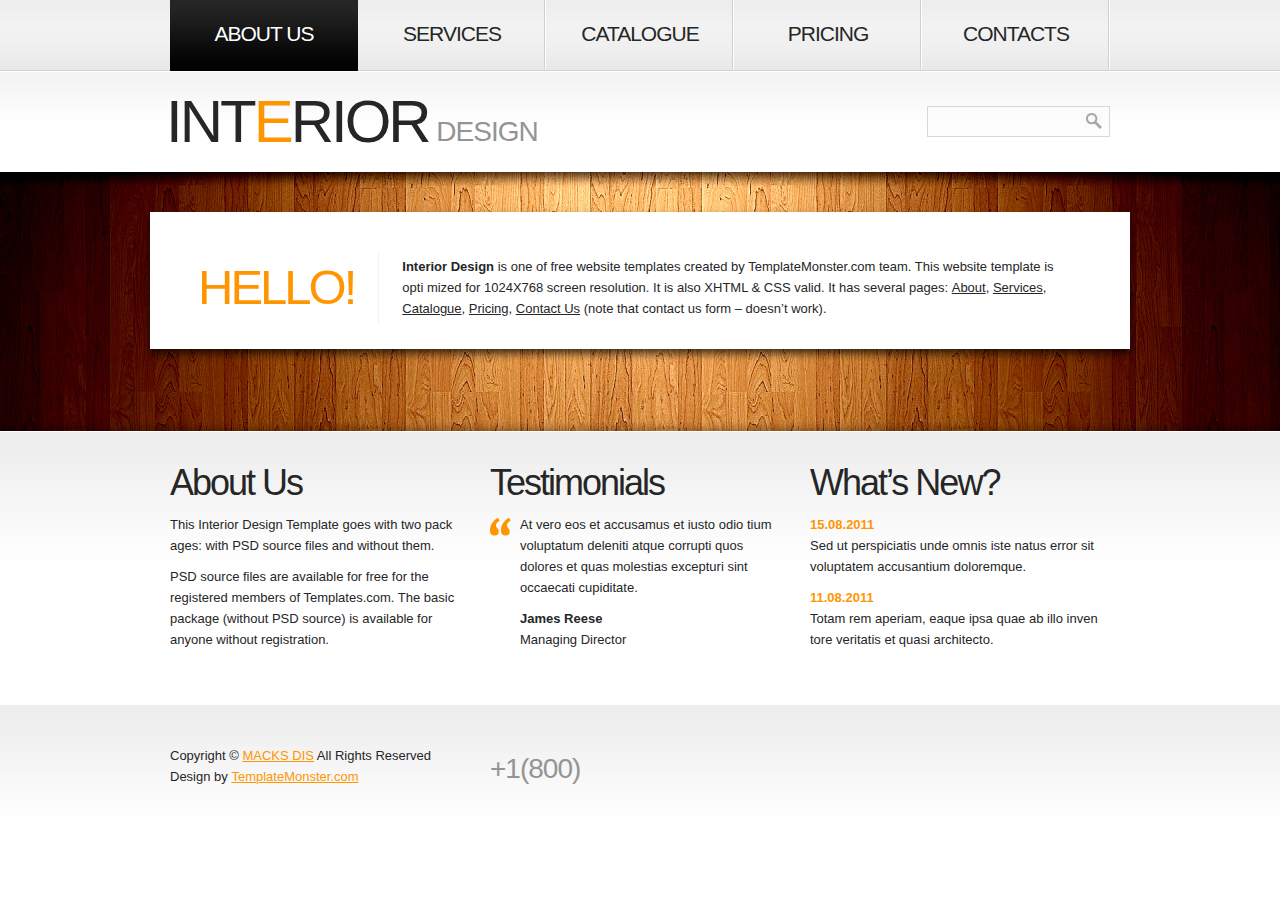
<file: WebApplication2/index.html>
<!DOCTYPE html>
<html lang="en">
<head>
<title>Interior Design</title>
<meta charset="utf-8">
<link rel="stylesheet" href="css/reset.css" type="text/css" media="screen">
<link rel="stylesheet" href="css/style.css" type="text/css" media="screen">
<link rel="stylesheet" href="css/grid.css" type="text/css" media="screen">
<script src="js/jquery-1.6.2.min.js"></script>
<script src="js/jquery.galleriffic.js"></script>
<script src="js/jquery.opacityrollover.js"></script>
<!--[if lt IE 9]>
<script src="js/html5.js"></script>
<link rel="stylesheet" href="css/ie.css" type="text/css" media="screen">
<![endif]-->
</head>
<body id="page1">
<!--==============================header=================================-->
<header>
  <div class="row-1">
    <div class="main">
      <div class="container_12">
        <div class="grid_12">
          <nav>
            <ul class="menu">
              <li><a class="active" href="index.html">About Us</a></li>
              <li><a href="services.html">Services</a></li>
              <li><a href="catalogue.html">Catalogue</a></li>
              <li><a href="pricing.html">Pricing</a></li>
              <li><a href="contacts.html">Contacts</a></li>
            </ul>
          </nav>
        </div>
      </div>
      <div class="clear"></div>
    </div>
  </div>
  <div class="row-2">
    <div class="main">
      <div class="container_12">
        <div class="grid_9">
          <h1> <a class="logo" href="index.html">Int<strong>e</strong>rior</a> <span>Design</span> </h1>
        </div>
        <div class="grid_3">
          <form id="search-form" action="#" method="post" enctype="multipart/form-data">
            <fieldset>
              <div class="search-field">
                <input name="search" type="text">
                <a class="search-button" href="#"><span>search</span></a> </div>
            </fieldset>
          </form>
        </div>
        <div class="clear"></div>
      </div>
    </div>
  </div>
</header>
<!-- content -->
<section id="content">
  <div class="bg-top">
    <div class="bg-top-2">
      <div class="bg">
        <div class="bg-top-shadow">
          <div class="main">
            <div class="gallery p3">
              <div class="wrapper indent-bot">
                <div id="gallery" class="content">
                  <div class="wrapper">
                    <div class="slideshow-container">
                      <div id="slideshow" class="slideshow"></div>
                    </div>
                  </div>
                </div>
                
              </div>
              <div class="inner">
                <div class="wrapper"> <span class="title img-indent3">HELLO!</span>
                  <div class="extra-wrap indent-top2"> <strong>Interior Design</strong> is one of free website templates created by TemplateMonster.com team. This website template is opti mized for 1024X768 screen resolution. It is also XHTML &amp; CSS valid. It has several pages: <a class="color-3" href="index.html">About</a>, <a class="color-3" href="services.html">Services</a>, <a class="color-3" href="catalogue.html">Catalogue</a>, <a class="color-3" href="pricing.html">Pricing</a>, <a class="color-3" href="contacts.html">Contact Us</a> (note that contact us form – doesn’t work). </div>
                </div>
              </div>
            </div>
            <div class="container_12">
              <div class="wrapper">
                    
              </div>
            </div>
          </div>
        </div>
      </div>
    </div>
  </div>
  <div class="bg-bot">
    <div class="main">
      <div class="container_12">
        <div class="wrapper">
          <article class="grid_4">
            <h3 class="prev-indent-bot">About Us</h3>
            <p class="prev-indent-bot">This Interior Design Template goes with two pack ages: with PSD source files and without them.</p>
            PSD source files are available for free for the registered members of Templates.com. The basic package (without PSD source) is available for anyone without registration. </article>
          <article class="grid_4">
            <h3 class="prev-indent-bot">Testimonials</h3>
            <div class="quote">
              <p class="prev-indent-bot">At vero eos et accusamus et iusto odio tium voluptatum deleniti atque corrupti quos<br>
                dolores et quas molestias excepturi sint occaecati cupiditate.</p>
              <h5>James Reese</h5>
              Managing Director </div>
          </article>
          <article class="grid_4">
            <h3 class="prev-indent-bot">What’s New?</h3>
            <time class="tdate-1" datetime="2011-08-15"><a class="link" href="#">15.08.2011</a></time>
            <p class="prev-indent-bot">Sed ut perspiciatis unde omnis iste natus error sit voluptatem accusantium doloremque.</p>
            <time class="tdate-1" datetime="2011-08-11"><a class="link" href="#">11.08.2011</a></time>
            Totam rem aperiam, eaque ipsa quae ab illo inven tore veritatis et quasi architecto. </article>
        </div>
      </div>
    </div>
  </div>
</section>
<!--==============================footer=================================-->
<footer>
  <div class="main">
    <div class="container_12">
      <div class="wrapper">
        <div class="grid_4">
          <div>Copyright &copy; <a href="#">MACKS DIS</a> All Rights Reserved</div>
          <div>Design by <a target="_blank" href="http://www.templatemonster.com/">TemplateMonster.com</a></div>
          <!-- {%FOOTER_LINK} -->
        </div>
        <div class="grid_4"> <span class="phone-numb"><span>+1(800)</span> </span> </div>
        <div class="grid_4">
     
        </div>
      </div>
    </div>
  </div>
</footer>
<script>
</script>
</body>
</html>
</file>
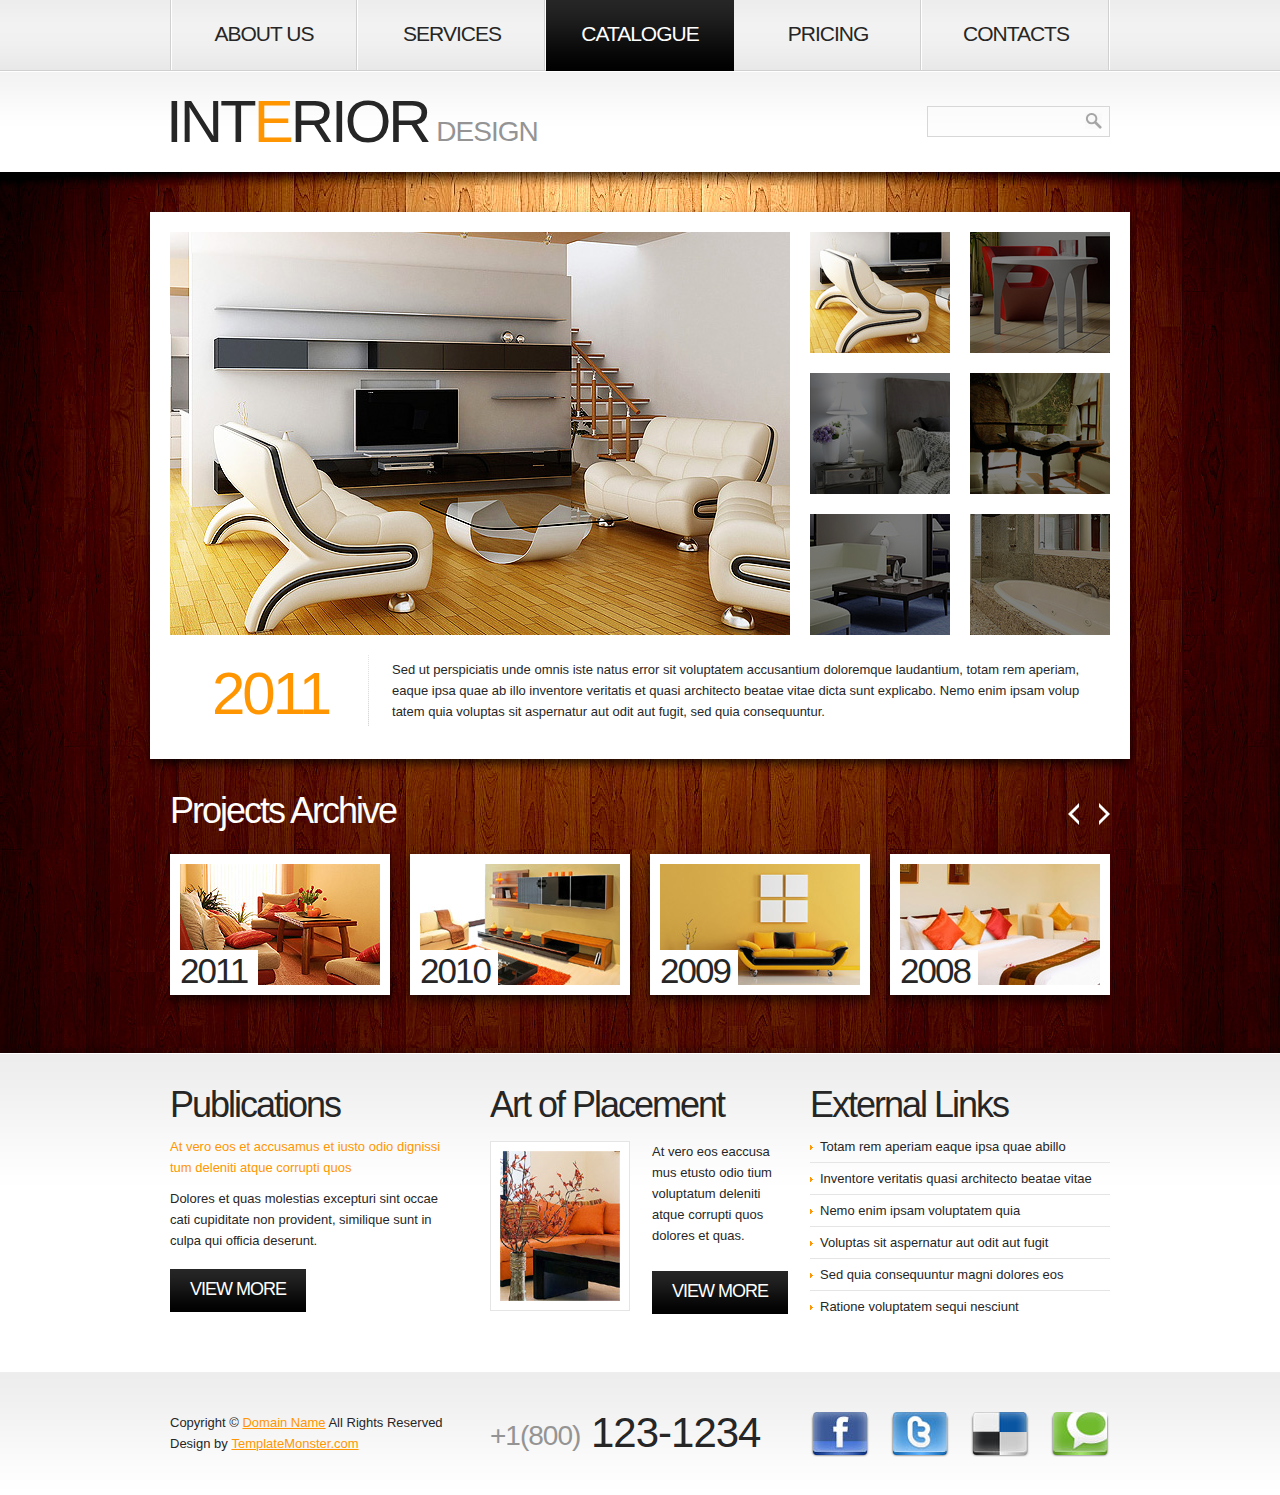
<file: WebApplication2/catalogue.html>
<!DOCTYPE html>
<html lang="en">
<head>
<title>Interior Design | Catalogue</title>
<meta charset="utf-8">
<link rel="stylesheet" href="css/reset.css" type="text/css" media="screen">
<link rel="stylesheet" href="css/style.css" type="text/css" media="screen">
<link rel="stylesheet" href="css/grid.css" type="text/css" media="screen">
<script src="js/jquery-1.6.2.min.js"></script>
<script src="js/jquery.easing.1.3.js"></script>
<script src="js/jcarousellite_1.0.1.js"></script>
<script src="js/jquery.galleriffic.js"></script>
<script src="js/jquery.opacityrollover.js"></script>
<script>
$(document).ready(function () {
    $(".jCarouselLite").jCarouselLite({
        btnNext: ".next",
        btnPrev: ".prev",
        speed: 400,
        vertical: false,
        circular: true,
        easing: 'easeOutQuart',
        visible: 4,
        start: 0,
        scroll: 1
    });
});
</script>
<!--[if lt IE 9]>
<script src="js/html5.js"></script>
<link rel="stylesheet" href="css/ie.css" type="text/css" media="screen">
<![endif]-->
</head>
<body id="page3">
<!--==============================header=================================-->
<header>
  <div class="row-1">
    <div class="main">
      <div class="container_12">
        <div class="grid_12">
          <nav>
            <ul class="menu">
              <li><a href="index.html">About Us</a></li>
              <li><a href="services.html">Services</a></li>
              <li><a class="active" href="catalogue.html">Catalogue</a></li>
              <li><a href="pricing.html">Pricing</a></li>
              <li><a href="contacts.html">Contacts</a></li>
            </ul>
          </nav>
        </div>
      </div>
      <div class="clear"></div>
    </div>
  </div>
  <div class="row-2">
    <div class="main">
      <div class="container_12">
        <div class="grid_9">
          <h1> <a class="logo" href="index.html">Int<strong>e</strong>rior</a> <span>Design</span> </h1>
        </div>
        <div class="grid_3">
          <form id="search-form" action="#" method="post" enctype="multipart/form-data">
            <fieldset>
              <div class="search-field">
                <input name="search" type="text">
                <a class="search-button" href="#"><span>search</span></a> </div>
            </fieldset>
          </form>
        </div>
        <div class="clear"></div>
      </div>
    </div>
  </div>
</header>
<!-- content -->
<section id="content">
  <div class="bg-top">
    <div class="bg-top-2">
      <div class="bg">
        <div class="bg-top-shadow">
          <div class="main">
            <div class="gallery p3">
              <div class="wrapper indent-bot">
                <div id="gallery" class="content">
                  <div class="wrapper">
                    <div class="slideshow-container">
                      <div id="slideshow" class="slideshow"></div>
                    </div>
                  </div>
                </div>
                <div id="thumbs" class="navigation">
                  <ul class="thumbs noscript">
                    <li> <a class="thumb" href="images/gallery-img1.jpg"> <img src="images/thumb-1.jpg" alt=""><span></span> </a> </li>
                    <li> <a class="thumb" href="images/gallery-img2.jpg"> <img src="images/thumb-2.jpg" alt=""> <span></span></a> </li>
                    <li> <a class="thumb" href="images/gallery-img3.jpg"> <img src="images/thumb-3.jpg" alt=""> <span></span></a> </li>
                    <li> <a class="thumb" href="images/gallery-img4.jpg"> <img src="images/thumb-4.jpg" alt=""> <span></span></a> </li>
                    <li> <a class="thumb" href="images/gallery-img5.jpg"> <img src="images/thumb-5.jpg" alt=""> <span></span></a> </li>
                    <li> <a class="thumb" href="images/gallery-img6.jpg"> <img src="images/thumb-6.jpg" alt=""> <span></span></a> </li>
                  </ul>
                </div>
              </div>
              <div class="inner-2">
                <div class="wrapper"> <span class="title t2 img-indent3">2011</span>
                  <div class="extra-wrap indent-top2"> Sed ut perspiciatis unde omnis iste natus error sit voluptatem accusantium doloremque laudantium, totam rem aperiam, eaque ipsa quae ab illo inventore veritatis et quasi architecto beatae vitae dicta sunt explicabo. Nemo enim ipsam volup tatem quia voluptas sit aspernatur aut odit aut fugit, sed quia consequuntur. </div>
                </div>
              </div>
            </div>
            <div class="carousel">
              <h3 class="color-1 p2">Projects Archive</h3>
              <a class="prev" href="#">Prev</a> <a class="next" href="#">Next</a>
              <div class="jCarouselLite">
                <ul id="carousel">
                  <li><a href="#"><img src="images/page3-img1.jpg" alt=""><span>2011</span></a></li>
                  <li><a href="#"><img src="images/page3-img2.jpg" alt=""><span>2010</span></a></li>
                  <li><a href="#"><img src="images/page3-img3.jpg" alt=""><span>2009</span></a></li>
                  <li><a href="#"><img src="images/page3-img4.jpg" alt=""><span>2008</span></a></li>
                </ul>
              </div>
            </div>
          </div>
        </div>
      </div>
    </div>
  </div>
  <div class="bg-bot">
    <div class="main">
      <div class="container_12">
        <div class="wrapper">
          <article class="grid_4">
            <div class="indent-right2">
              <h3 class="prev-indent-bot">Publications</h3>
              <p class="color-4 prev-indent-bot">At vero eos et accusamus et iusto odio dignissi tum deleniti atque corrupti quos</p>
              <p>Dolores et quas molestias excepturi sint occae cati cupiditate non provident, similique sunt in culpa qui officia deserunt.</p>
              <a class="button" href="#">View More</a> </div>
          </article>
          <article class="grid_4">
            <h3 class="p2">Art of Placement</h3>
            <div class="wrapper">
              <figure class="img-indent frame2"><img src="images/page3-img5.jpg" alt=""></figure>
              <div class="extra-wrap">
                <p class="img-indent-bot">At vero eos eaccusa mus etusto odio tium voluptatum deleniti atque corrupti quos dolores et quas.</p>
                <a class="button" href="#">View More</a> </div>
            </div>
          </article>
          <article class="grid_4">
            <h3 class="prev-indent-bot2">External Links</h3>
            <ul class="list-2">
              <li><a href="#">Totam rem aperiam eaque ipsa quae abillo</a></li>
              <li><a href="#">Inventore veritatis quasi architecto beatae vitae</a></li>
              <li><a href="#">Nemo enim ipsam voluptatem quia</a></li>
              <li><a href="#">Voluptas sit aspernatur aut odit aut fugit</a></li>
              <li><a href="#">Sed quia consequuntur magni dolores eos</a></li>
              <li class="last-item"><a href="#">Ratione voluptatem sequi nesciunt</a></li>
            </ul>
          </article>
        </div>
      </div>
    </div>
  </div>
</section>
<!--==============================footer=================================-->
<footer>
  <div class="main">
    <div class="container_12">
      <div class="wrapper">
        <div class="grid_4">
          <div>Copyright &copy; <a href="#">Domain Name</a> All Rights Reserved</div>
          <div>Design by <a target="_blank" href="http://www.templatemonster.com/">TemplateMonster.com</a></div>
          <!-- {%FOOTER_LINK} -->
        </div>
        <div class="grid_4"> <span class="phone-numb"><span>+1(800)</span> 123-1234</span> </div>
        <div class="grid_4">
          <ul class="list-services">
            <li><a href="#"></a></li>
            <li><a class="item-2" href="#"></a></li>
            <li><a class="item-3" href="#"></a></li>
            <li><a class="item-4" href="#"></a></li>
          </ul>
        </div>
      </div>
    </div>
  </div>
</footer>
<script>
$(window).load(function () {
    // We only want these styles applied when javascript is enabled
    $('div.navigation').css({
        'width': '320px',
        'float': 'right'
    });
    $('div.content').css('display', 'block');

    // Initially set opacity on thumbs and add
    // additional styling for hover effect on thumbs
    var onMouseOutOpacity = 0.5;
    $('#thumbs ul.thumbs li span').opacityrollover({
        mouseOutOpacity: onMouseOutOpacity,
        mouseOverOpacity: 0.0,
        fadeSpeed: 'fast',
        exemptionSelector: '.selected'
    });

    // Initialize Advanced Galleriffic Gallery
    var gallery = $('#thumbs').galleriffic({
        delay: 7000,
        numThumbs: 12,
        preloadAhead: 6,
        enableTopPager: false,
        enableBottomPager: false,
        imageContainerSel: '#slideshow',
        controlsContainerSel: '',
        captionContainerSel: '',
        loadingContainerSel: '',
        renderSSControls: true,
        renderNavControls: true,
        playLinkText: 'Play Slideshow',
        pauseLinkText: 'Pause Slideshow',
        prevLinkText: 'Prev',
        nextLinkText: 'Next',
        nextPageLinkText: 'Next',
        prevPageLinkText: 'Prev',
        enableHistory: true,
        autoStart: 7000,
        syncTransitions: true,
        defaultTransitionDuration: 900,
        onSlideChange: function (prevIndex, nextIndex) {
            // 'this' refers to the gallery, which is an extension of $('#thumbs')
            this.find('ul.thumbs li span').css({
                opacity: 0.5
            })
        },
        onPageTransitionOut: function (callback) {
            this.find('ul.thumbs li span').css({
                display: 'block'
            });
        },
        onPageTransitionIn: function () {
            this.find('ul.thumbs li span').css({
                display: 'none'
            });
        }
    });
});
</script>
</body>
</html>
</file>
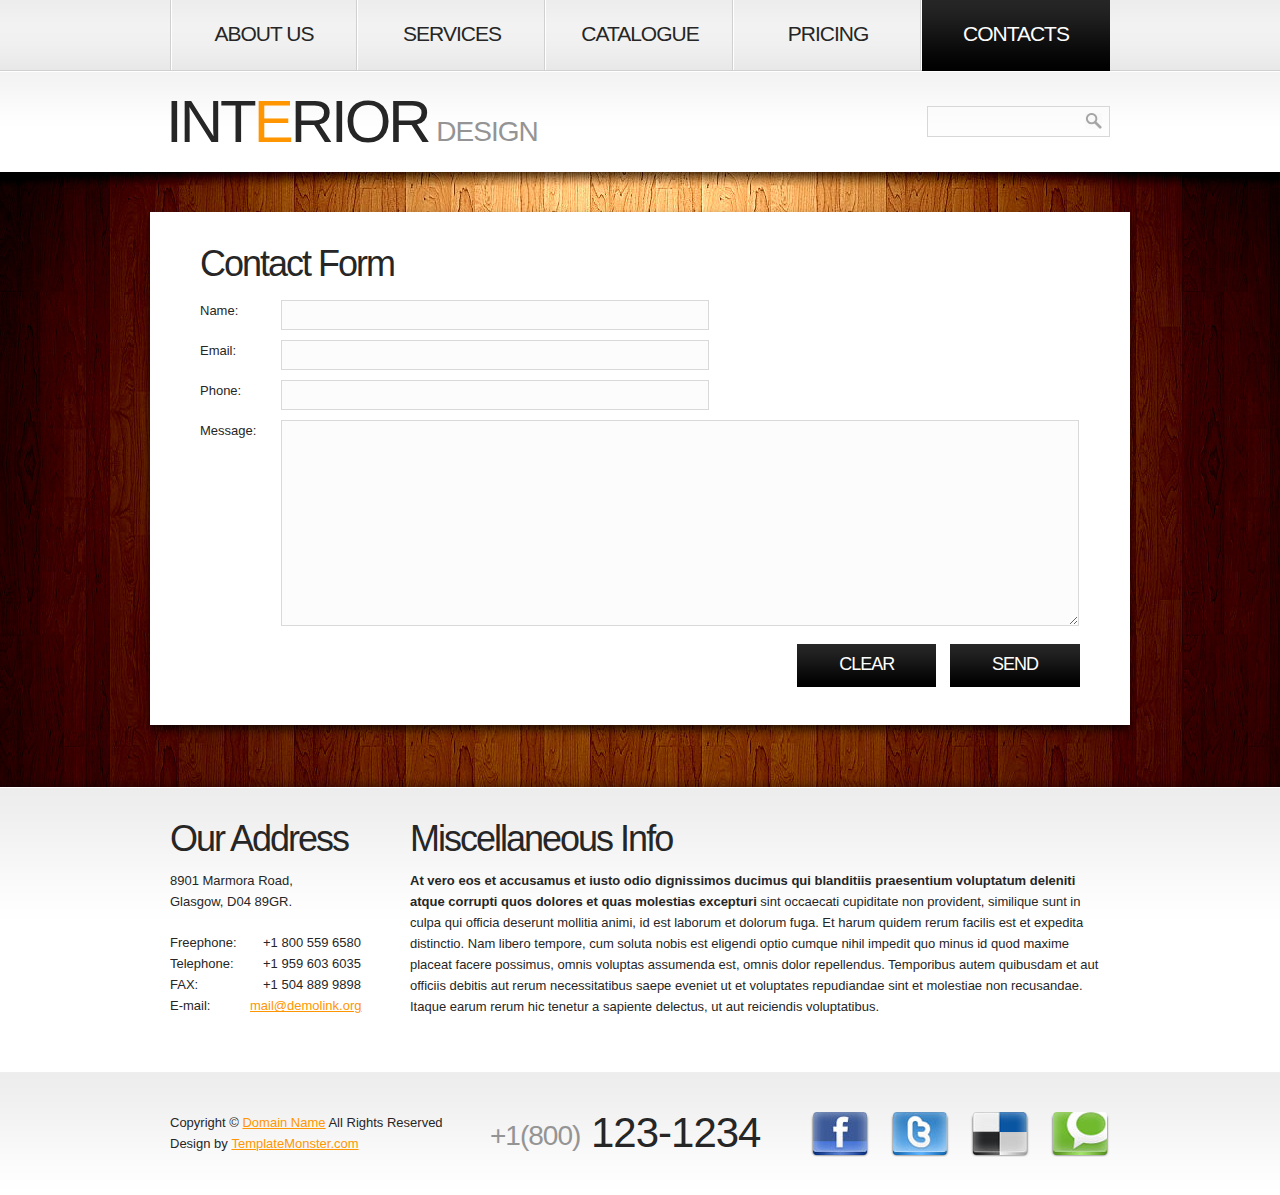
<file: WebApplication2/contacts.html>
<!DOCTYPE html>
<html lang="en">
<head>
<title>Interior Design | Contacts</title>
<meta charset="utf-8">
<link rel="stylesheet" href="css/reset.css" type="text/css" media="screen">
<link rel="stylesheet" href="css/style.css" type="text/css" media="screen">
<link rel="stylesheet" href="css/grid.css" type="text/css" media="screen">
<script src="js/jquery-1.6.2.min.js"></script>
<!--[if lt IE 9]>
<script src="js/html5.js"></script>
<link rel="stylesheet" href="css/ie.css" type="text/css" media="screen">
<![endif]-->
</head>
<body id="page5">
<!--==============================header=================================-->
<header>
  <div class="row-1">
    <div class="main">
      <div class="container_12">
        <div class="grid_12">
          <nav>
            <ul class="menu">
              <li><a href="index.html">About Us</a></li>
              <li><a href="services.html">Services</a></li>
              <li><a href="catalogue.html">Catalogue</a></li>
              <li><a href="pricing.html">Pricing</a></li>
              <li><a class="active" href="contacts.html">Contacts</a></li>
            </ul>
          </nav>
        </div>
      </div>
      <div class="clear"></div>
    </div>
  </div>
  <div class="row-2">
    <div class="main">
      <div class="container_12">
        <div class="grid_9">
          <h1> <a class="logo" href="index.html">Int<strong>e</strong>rior</a> <span>Design</span> </h1>
        </div>
        <div class="grid_3">
          <form id="search-form" action="#" method="post" enctype="multipart/form-data">
            <fieldset>
              <div class="search-field">
                <input name="search" type="text">
                <a class="search-button" href="#"><span>search</span></a> </div>
            </fieldset>
          </form>
        </div>
        <div class="clear"></div>
      </div>
    </div>
  </div>
</header>
<!-- content -->
<section id="content">
  <div class="bg-top">
    <div class="bg-top-2">
      <div class="bg">
        <div class="bg-top-shadow">
          <div class="main">
            <div class="box">
              <div class="padding">
                <div class="container_12">
                  <div class="wrapper">
                    <div class="grid_12">
                      <div class="indent-left">
                        <h3 class="p2">Contact Form</h3>
                        <form id="contact-form" action="#" method="post" enctype="multipart/form-data">
                          <fieldset>
                            <label><span class="text-form">Name:</span>
                              <input name="p1" type="text">
                            </label>
                            <label><span class="text-form">Email:</span>
                              <input name="p2" type="text">
                            </label>
                            <label><span class="text-form">Phone:</span>
                              <input name="p3" type="text">
                            </label>
                            <div class="wrapper">
                              <div class="text-form">Message:</div>
                              <textarea></textarea>
                            </div>
                            <div class="buttons"> <a class="button" href="#">Clear</a> <a class="button" href="#">Send</a> </div>
                          </fieldset>
                        </form>
                      </div>
                    </div>
                  </div>
                </div>
              </div>
            </div>
          </div>
        </div>
      </div>
    </div>
  </div>
  <div class="bg-bot">
    <div class="main">
      <div class="container_12">
        <div class="wrapper">
          <article class="grid_3">
            <h3 class="prev-indent-bot">Our Address</h3>
            <dl>
              <dt class="indent-bot">8901 Marmora Road,<br>
                Glasgow, D04 89GR.</dt>
              <dd><span>Freephone:</span> +1 800 559 6580</dd>
              <dd><span>Telephone:</span> +1 959 603 6035</dd>
              <dd><span>FAX:</span> +1 504 889 9898</dd>
              <dd><strong>E-mail:</strong> <a href="#">mail@demolink.org</a></dd>
            </dl>
          </article>
          <article class="grid_9">
            <h3 class="prev-indent-bot">Miscellaneous Info</h3>
            <strong>At vero eos et accusamus et iusto odio dignissimos ducimus qui blanditiis praesentium voluptatum deleniti atque corrupti quos dolores et quas molestias excepturi</strong> sint occaecati cupiditate non provident, similique sunt in culpa qui officia deserunt mollitia animi, id est laborum et dolorum fuga. Et harum quidem rerum facilis est et expedita distinctio. Nam libero tempore, cum soluta nobis est eligendi optio cumque nihil impedit quo minus id quod maxime placeat facere possimus, omnis voluptas assumenda est, omnis dolor repellendus. Temporibus autem quibusdam et aut officiis debitis aut rerum necessitatibus saepe eveniet ut et voluptates repudiandae sint et molestiae non recusandae. Itaque earum rerum hic tenetur a sapiente delectus, ut aut reiciendis voluptatibus. </article>
        </div>
      </div>
    </div>
  </div>
</section>
<!--==============================footer=================================-->
<footer>
  <div class="main">
    <div class="container_12">
      <div class="wrapper">
        <div class="grid_4">
          <div>Copyright &copy; <a href="#">Domain Name</a> All Rights Reserved</div>
          <div>Design by <a target="_blank" href="http://www.templatemonster.com/">TemplateMonster.com</a></div>
          <!-- {%FOOTER_LINK} -->
        </div>
        <div class="grid_4"> <span class="phone-numb"><span>+1(800)</span> 123-1234</span> </div>
        <div class="grid_4">
          <ul class="list-services">
            <li><a href="#"></a></li>
            <li><a class="item-2" href="#"></a></li>
            <li><a class="item-3" href="#"></a></li>
            <li><a class="item-4" href="#"></a></li>
          </ul>
        </div>
      </div>
    </div>
  </div>
</footer>
</body>
</html>
</file>
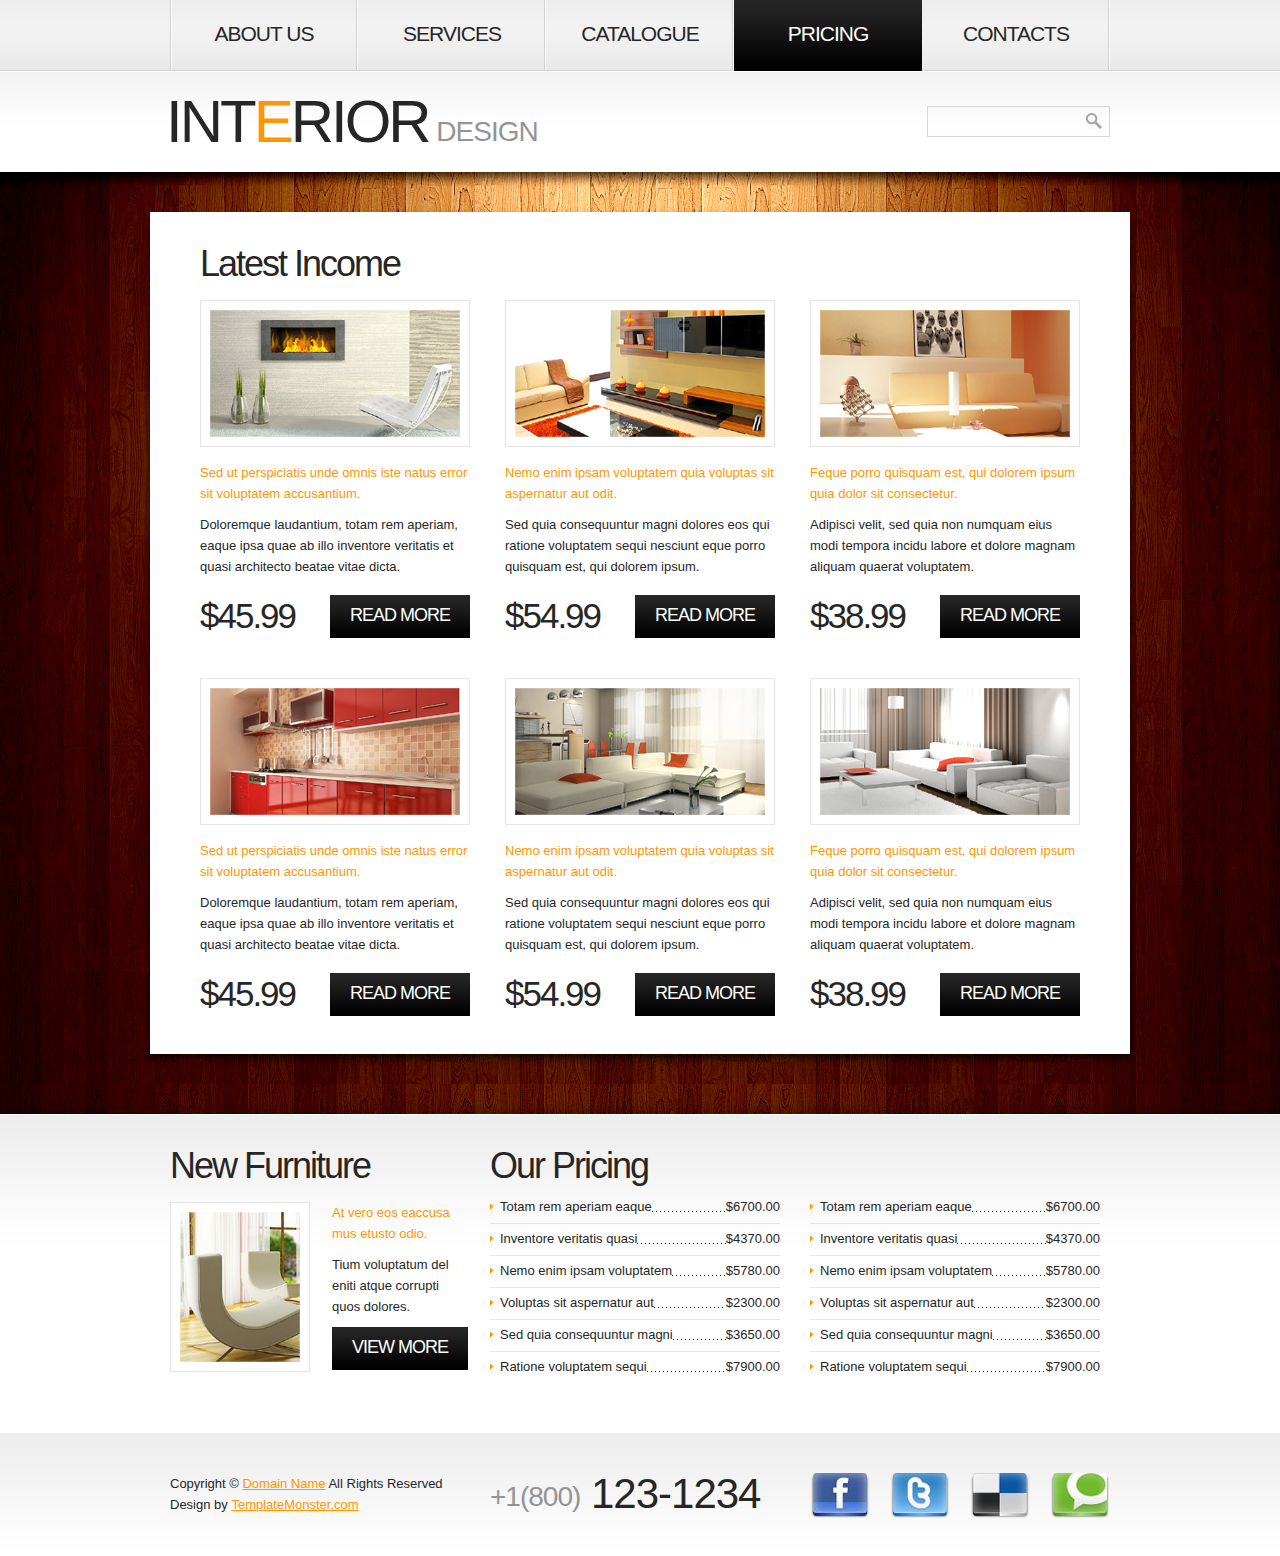
<file: WebApplication2/pricing.html>
<!DOCTYPE html>
<html lang="en">
<head>
<title>Interior Design | Pricing</title>
<meta charset="utf-8">
<link rel="stylesheet" href="css/reset.css" type="text/css" media="screen">
<link rel="stylesheet" href="css/style.css" type="text/css" media="screen">
<link rel="stylesheet" href="css/grid.css" type="text/css" media="screen">
<script src="js/jquery-1.6.2.min.js"></script>
<!--[if lt IE 9]>
<script src="js/html5.js"></script>
<link rel="stylesheet" href="css/ie.css" type="text/css" media="screen">
<![endif]-->
</head>
<body id="page4">
<!--==============================header=================================-->
<header>
  <div class="row-1">
    <div class="main">
      <div class="container_12">
        <div class="grid_12">
          <nav>
            <ul class="menu">
              <li><a href="index.html">About Us</a></li>
              <li><a href="services.html">Services</a></li>
              <li><a href="catalogue.html">Catalogue</a></li>
              <li><a class="active" href="pricing.html">Pricing</a></li>
              <li><a href="contacts.html">Contacts</a></li>
            </ul>
          </nav>
        </div>
      </div>
      <div class="clear"></div>
    </div>
  </div>
  <div class="row-2">
    <div class="main">
      <div class="container_12">
        <div class="grid_9">
          <h1> <a class="logo" href="index.html">Int<strong>e</strong>rior</a> <span>Design</span> </h1>
        </div>
        <div class="grid_3">
          <form id="search-form" action="#" method="post" enctype="multipart/form-data">
            <fieldset>
              <div class="search-field">
                <input name="search" type="text">
                <a class="search-button" href="#"><span>search</span></a> </div>
            </fieldset>
          </form>
        </div>
        <div class="clear"></div>
      </div>
    </div>
  </div>
</header>
<!-- content -->
<section id="content">
  <div class="bg-top">
    <div class="bg-top-2">
      <div class="bg">
        <div class="bg-top-shadow">
          <div class="main">
            <div class="box">
              <div class="padding">
                <div class="container_12">
                  <div class="wrapper">
                    <div class="grid_12">
                      <div class="indent-left p2">
                        <h3 class="p0">Latest Income</h3>
                      </div>
                      <div class="wrapper p4">
                        <article class="grid_4 alpha">
                          <div class="indent-left">
                            <figure class="frame2 p2"><img src="images/page4-img1.jpg" alt=""></figure>
                            <p class="color-4 prev-indent-bot">Sed ut perspiciatis unde omnis iste natus error sit voluptatem accusantium.</p>
                            <p>Doloremque laudantium, totam rem aperiam, eaque ipsa quae ab illo inventore veritatis et quasi architecto beatae vitae dicta.</p>
                            <div class="wrapper"> <span class="price fleft">$45.99</span> <a class="button fright" href="#">Read More</a> </div>
                          </div>
                        </article>
                        <article class="grid_4">
                          <div class="indent3">
                            <figure class="frame2 p2"><img src="images/page4-img2.jpg" alt=""></figure>
                            <p class="color-4 prev-indent-bot">Nemo enim ipsam voluptatem quia voluptas sit aspernatur aut odit.</p>
                            <p>Sed quia consequuntur magni dolores eos qui ratione voluptatem sequi nesciunt eque porro quisquam est, qui dolorem ipsum.</p>
                            <div class="wrapper"> <span class="price fleft">$54.99</span> <a class="button fright" href="#">Read More</a> </div>
                          </div>
                        </article>
                        <article class="grid_4 omega">
                          <div class="indent-right">
                            <figure class="frame2 p2"><img src="images/page4-img3.jpg" alt=""></figure>
                            <p class="color-4 prev-indent-bot">Feque porro quisquam est, qui dolorem ipsum quia dolor sit consectetur.</p>
                            <p>Adipisci velit, sed quia non numquam eius modi tempora incidu labore et dolore magnam aliquam quaerat voluptatem.</p>
                            <div class="wrapper"> <span class="price fleft">$38.99</span> <a class="button fright" href="#">Read More</a> </div>
                          </div>
                        </article>
                      </div>
                      <div class="wrapper">
                        <article class="grid_4 alpha">
                          <div class="indent-left">
                            <figure class="frame2 p2"><img src="images/page4-img4.jpg" alt=""></figure>
                            <p class="color-4 prev-indent-bot">Sed ut perspiciatis unde omnis iste natus error sit voluptatem accusantium.</p>
                            <p>Doloremque laudantium, totam rem aperiam, eaque ipsa quae ab illo inventore veritatis et quasi architecto beatae vitae dicta.</p>
                            <div class="wrapper"> <span class="price fleft">$45.99</span> <a class="button fright" href="#">Read More</a> </div>
                          </div>
                        </article>
                        <article class="grid_4">
                          <div class="indent3">
                            <figure class="frame2 p2"><img src="images/page4-img5.jpg" alt=""></figure>
                            <p class="color-4 prev-indent-bot">Nemo enim ipsam voluptatem quia voluptas sit aspernatur aut odit.</p>
                            <p>Sed quia consequuntur magni dolores eos qui ratione voluptatem sequi nesciunt eque porro quisquam est, qui dolorem ipsum.</p>
                            <div class="wrapper"> <span class="price fleft">$54.99</span> <a class="button fright" href="#">Read More</a> </div>
                          </div>
                        </article>
                        <article class="grid_4 omega">
                          <div class="indent-right">
                            <figure class="frame2 p2"><img src="images/page4-img6.jpg" alt=""></figure>
                            <p class="color-4 prev-indent-bot">Feque porro quisquam est, qui dolorem ipsum quia dolor sit consectetur.</p>
                            <p>Adipisci velit, sed quia non numquam eius modi tempora incidu labore et dolore magnam aliquam quaerat voluptatem.</p>
                            <div class="wrapper"> <span class="price fleft">$38.99</span> <a class="button fright" href="#">Read More</a> </div>
                          </div>
                        </article>
                      </div>
                    </div>
                  </div>
                </div>
              </div>
            </div>
          </div>
        </div>
      </div>
    </div>
  </div>
  <div class="bg-bot">
    <div class="main">
      <div class="container_12">
        <div class="wrapper">
          <article class="grid_4">
            <h3 class="p2">New Furniture</h3>
            <div class="wrapper">
              <figure class="img-indent frame2"><img src="images/page4-img7.jpg" alt=""></figure>
              <p class="prev-indent-bot color-4">At vero eos eaccusa mus etusto odio.</p>
              <p class="prev-indent-bot">Tium voluptatum del eniti atque corrupti quos dolores.</p>
              <a class="button" href="#">View More</a> </div>
          </article>
          <article class="grid_8">
            <h3 class="prev-indent-bot2">Our Pricing</h3>
            <div class="wrapper">
              <div class="grid_4 alpha">
                <div class="indent-right2">
                  <ul class="price-list">
                    <li><span>$6700.00</span><a href="#">Totam rem aperiam eaque</a><strong>&nbsp;</strong></li>
                    <li><span>$4370.00</span><a href="#">Inventore veritatis quasi</a><strong>&nbsp;</strong></li>
                    <li><span>$5780.00</span><a href="#">Nemo enim ipsam voluptatem</a><strong>&nbsp;</strong></li>
                    <li><span>$2300.00</span><a href="#">Voluptas sit aspernatur aut</a><strong>&nbsp;</strong></li>
                    <li><span>$3650.00</span><a href="#">Sed quia consequuntur magni</a><strong>&nbsp;</strong></li>
                    <li class="last"><span>$7900.00</span><a href="#">Ratione voluptatem sequi</a><strong>&nbsp;</strong></li>
                  </ul>
                </div>
              </div>
              <div class="grid_4 omega">
                <div class="indent-right2">
                  <ul class="price-list">
                    <li><span>$6700.00</span><a href="#">Totam rem aperiam eaque</a><strong>&nbsp;</strong></li>
                    <li><span>$4370.00</span><a href="#">Inventore veritatis quasi</a><strong>&nbsp;</strong></li>
                    <li><span>$5780.00</span><a href="#">Nemo enim ipsam voluptatem</a><strong>&nbsp;</strong></li>
                    <li><span>$2300.00</span><a href="#">Voluptas sit aspernatur aut</a><strong>&nbsp;</strong></li>
                    <li><span>$3650.00</span><a href="#">Sed quia consequuntur magni</a><strong>&nbsp;</strong></li>
                    <li class="last"><span>$7900.00</span><a href="#">Ratione voluptatem sequi</a><strong>&nbsp;</strong></li>
                  </ul>
                </div>
              </div>
            </div>
          </article>
        </div>
      </div>
    </div>
  </div>
</section>
<!--==============================footer=================================-->
<footer>
  <div class="main">
    <div class="container_12">
      <div class="wrapper">
        <div class="grid_4">
          <div>Copyright &copy; <a href="#">Domain Name</a> All Rights Reserved</div>
          <div>Design by <a target="_blank" href="http://www.templatemonster.com/">TemplateMonster.com</a></div>
          <!-- {%FOOTER_LINK} -->
        </div>
        <div class="grid_4"> <span class="phone-numb"><span>+1(800)</span> 123-1234</span> </div>
        <div class="grid_4">
          <ul class="list-services">
            <li><a href="#"></a></li>
            <li><a class="item-2" href="#"></a></li>
            <li><a class="item-3" href="#"></a></li>
            <li><a class="item-4" href="#"></a></li>
          </ul>
        </div>
      </div>
    </div>
  </div>
</footer>
</body>
</html>
</file>
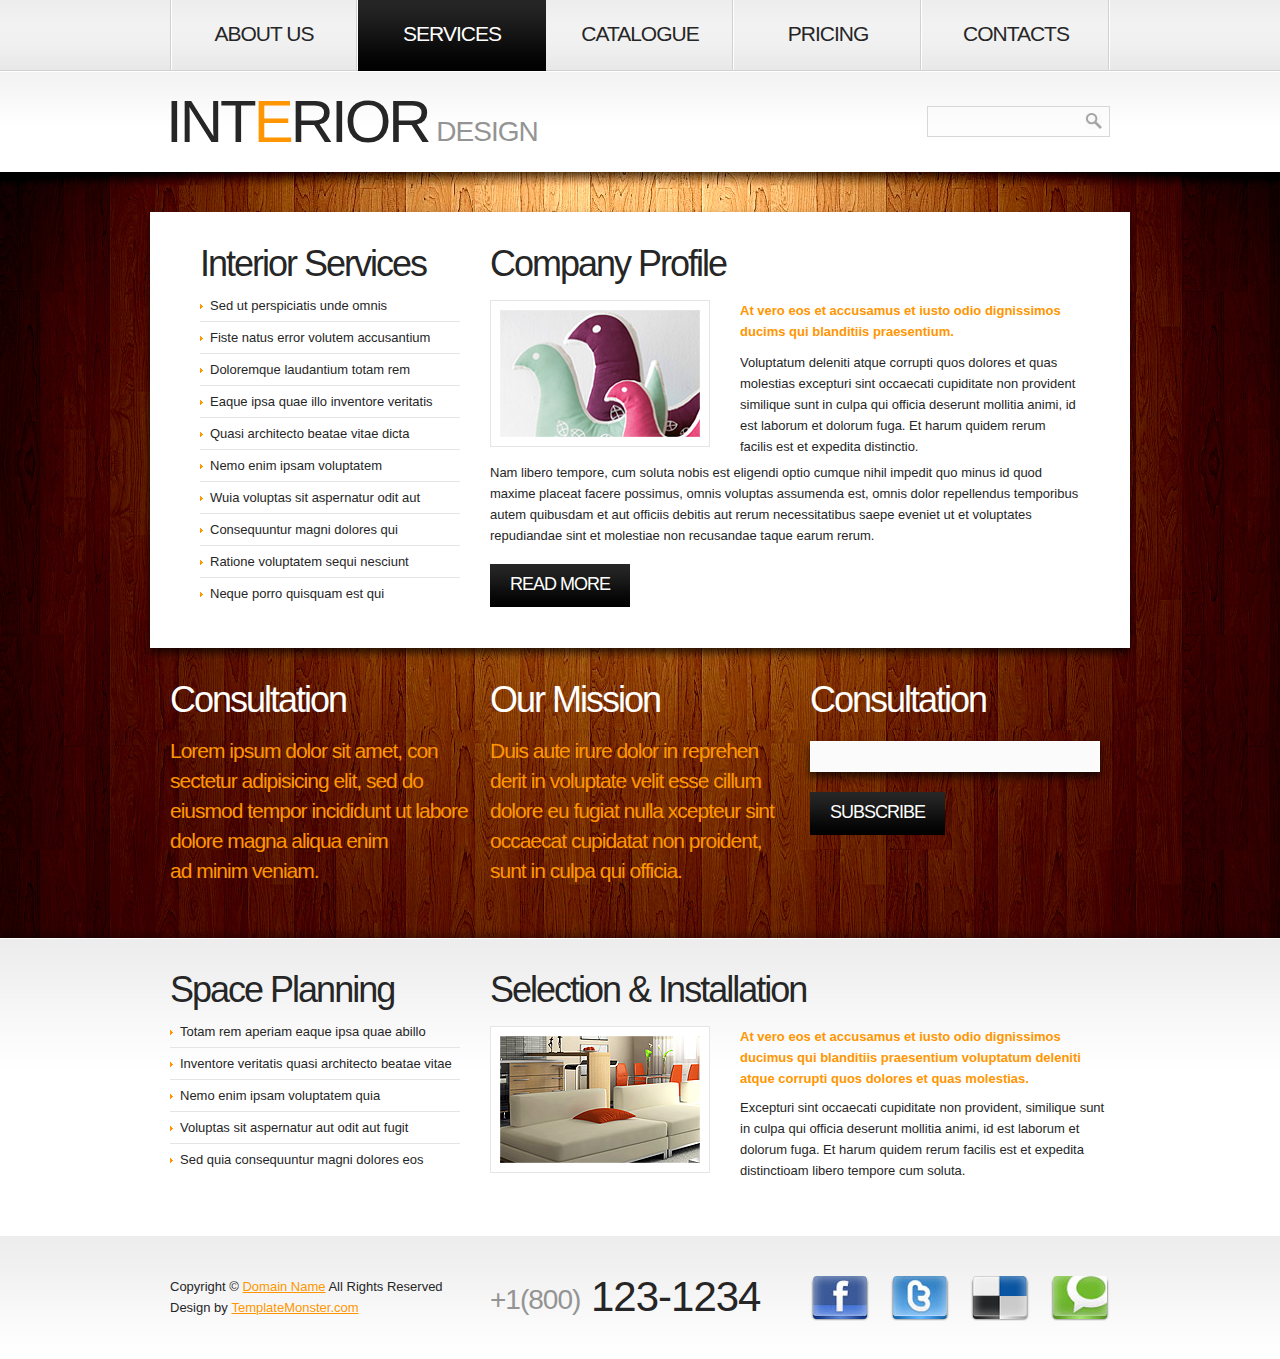
<file: WebApplication2/services.html>
<!DOCTYPE html>
<html lang="en">
<head>
<title>Interior Design | Services</title>
<meta charset="utf-8">
<link rel="stylesheet" href="css/reset.css" type="text/css" media="screen">
<link rel="stylesheet" href="css/style.css" type="text/css" media="screen">
<link rel="stylesheet" href="css/grid.css" type="text/css" media="screen">
<script src="js/jquery-1.6.2.min.js"></script>
<!--[if lt IE 9]>
<script src="js/html5.js"></script>
<link rel="stylesheet" href="css/ie.css" type="text/css" media="screen">
<![endif]-->
</head>
<body id="page2">
<!--==============================header=================================-->
<header>
  <div class="row-1">
    <div class="main">
      <div class="container_12">
        <div class="grid_12">
          <nav>
            <ul class="menu">
              <li><a href="index.html">About Us</a></li>
              <li><a class="active" href="services.html">Services</a></li>
              <li><a href="catalogue.html">Catalogue</a></li>
              <li><a href="pricing.html">Pricing</a></li>
              <li><a href="contacts.html">Contacts</a></li>
            </ul>
          </nav>
        </div>
      </div>
      <div class="clear"></div>
    </div>
  </div>
  <div class="row-2">
    <div class="main">
      <div class="container_12">
        <div class="grid_9">
          <h1> <a class="logo" href="index.html">Int<strong>e</strong>rior</a> <span>Design</span> </h1>
        </div>
        <div class="grid_3">
          <form id="search-form" action="#" method="post" enctype="multipart/form-data">
            <fieldset>
              <div class="search-field">
                <input name="search" type="text">
                <a class="search-button" href="#"><span>search</span></a> </div>
            </fieldset>
          </form>
        </div>
        <div class="clear"></div>
      </div>
    </div>
  </div>
</header>
<!-- content -->
<section id="content">
  <div class="bg-top">
    <div class="bg-top-2">
      <div class="bg">
        <div class="bg-top-shadow">
          <div class="main">
            <div class="box p3">
              <div class="padding">
                <div class="container_12">
                  <div class="wrapper">
                    <div class="grid_12">
                      <div class="wrapper">
                        <article class="grid_4 alpha">
                          <div class="indent">
                            <h3 class="prev-indent-bot2">Interior Services</h3>
                            <ul class="list-2">
                              <li><a href="#">Sed ut perspiciatis unde omnis </a></li>
                              <li><a href="#">Fiste natus error volutem accusantium</a></li>
                              <li><a href="#">Doloremque laudantium totam rem</a></li>
                              <li><a href="#">Eaque ipsa quae illo inventore veritatis</a></li>
                              <li><a href="#">Quasi architecto beatae vitae dicta</a></li>
                              <li><a href="#">Nemo enim ipsam voluptatem</a></li>
                              <li><a href="#">Wuia voluptas sit aspernatur odit aut</a></li>
                              <li><a href="#">Consequuntur magni dolores qui</a></li>
                              <li><a href="#">Ratione voluptatem sequi nesciunt</a></li>
                              <li class="last-item"><a href="#">Neque porro quisquam est qui</a></li>
                            </ul>
                          </div>
                        </article>
                        <article class="grid_8 omega">
                          <div class="indent-right">
                            <h3 class="p2">Company Profile</h3>
                            <div class="wrapper prev-indent-bot2">
                              <figure class="img-indent2 frame2"><img src="images/page2-img1.jpg" alt=""></figure>
                              <div class="extra-wrap">
                                <h6 class="prev-indent-bot">At vero eos et accusamus et iusto odio dignissimos ducims qui blanditiis praesentium. </h6>
                                Voluptatum deleniti atque corrupti quos dolores et quas molestias excepturi sint occaecati cupiditate non provident similique sunt in culpa qui officia deserunt mollitia animi, id est laborum et dolorum fuga. Et harum quidem rerum facilis est et expedita distinctio. </div>
                            </div>
                            <p>Nam libero tempore, cum soluta nobis est eligendi optio cumque nihil impedit quo minus id quod maxime placeat facere possimus, omnis voluptas assumenda est, omnis dolor repellendus temporibus autem quibusdam et aut officiis debitis aut rerum necessitatibus saepe eveniet ut et voluptates repudiandae sint et molestiae non recusandae taque earum rerum.</p>
                            <a class="button" href="#">Read More</a> </div>
                        </article>
                      </div>
                    </div>
                  </div>
                </div>
              </div>
            </div>
            <div class="container_12">
              <div class="wrapper">
                <article class="grid_4">
                  <h3 class="color-1 p2">Consultation</h3>
                  <span class="text-1">Lorem ipsum dolor sit amet, con sectetur adipisicing elit, sed do eiusmod tempor incididunt ut labore dolore magna aliqua enim <br>
                  ad minim veniam.</span> </article>
                <article class="grid_4">
                  <h3 class="color-1 p2">Our Mission</h3>
                  <span class="text-1">Duis aute irure dolor in reprehen derit in voluptate velit esse cillum dolore eu fugiat nulla xcepteur sint occaecat cupidatat non proident, sunt in culpa qui officia.</span> </article>
                <article class="grid_4">
                  <h3 class="color-1 indent-bot">Consultation</h3>
                  <form id="subscribe-form" action="#" method="post" enctype="multipart/form-data">
                    <fieldset>
                      <div class="subscribe-field">
                        <input type="text">
                      </div>
                      <a class="button" href="#">Subscribe</a>
                    </fieldset>
                  </form>
                </article>
              </div>
            </div>
          </div>
        </div>
      </div>
    </div>
  </div>
  <div class="bg-bot">
    <div class="main">
      <div class="container_12">
        <div class="wrapper">
          <article class="grid_4">
            <div class="indent-right2">
              <h3 class="prev-indent-bot2">Space Planning</h3>
              <ul class="list-2">
                <li><a href="#">Totam rem aperiam eaque ipsa quae abillo</a></li>
                <li><a href="#">Inventore veritatis quasi architecto beatae vitae</a></li>
                <li><a href="#">Nemo enim ipsam voluptatem quia</a></li>
                <li><a href="#">Voluptas sit aspernatur aut odit aut fugit</a></li>
                <li class="last-item"><a href="#">Sed quia consequuntur magni dolores eos</a></li>
              </ul>
            </div>
          </article>
          <article class="grid_8">
            <h3 class="p2">Selection &amp; Installation</h3>
            <div class="wrapper">
              <figure class="img-indent2 frame2"><img src="images/page2-img2.jpg" alt=""></figure>
              <div class="extra-wrap">
                <h6 class="p1">At vero eos et accusamus et iusto odio dignissimos ducimus qui blanditiis praesentium voluptatum deleniti atque corrupti quos dolores et quas molestias.</h6>
                Excepturi sint occaecati cupiditate non provident, similique sunt in culpa qui officia deserunt mollitia animi, id est laborum et dolorum fuga. Et harum quidem rerum facilis est et expedita distinctioam libero tempore cum soluta. </div>
            </div>
          </article>
        </div>
      </div>
    </div>
  </div>
</section>
<!--==============================footer=================================-->
<footer>
  <div class="main">
    <div class="container_12">
      <div class="wrapper">
        <div class="grid_4">
          <div>Copyright &copy; <a href="#">Domain Name</a> All Rights Reserved</div>
          <div>Design by <a target="_blank" href="http://www.templatemonster.com/">TemplateMonster.com</a></div>
          <!-- {%FOOTER_LINK} -->
        </div>
        <div class="grid_4"> <span class="phone-numb"><span>+1(800)</span> 123-1234</span> </div>
        <div class="grid_4">
          <ul class="list-services">
            <li><a href="#"></a></li>
            <li><a class="item-2" href="#"></a></li>
            <li><a class="item-3" href="#"></a></li>
            <li><a class="item-4" href="#"></a></li>
          </ul>
        </div>
      </div>
    </div>
  </div>
</footer>
</body>
</html>
</file>
<file: WebApplication2/css/style.css>
/* Getting the new tags to behave */
article, aside, audio, canvas, command, datalist, details, embed, figcaption, figure, footer, header, hgroup, keygen, meter, nav, output, progress, section, source, video {
	display:block
}
mark, rp, rt, ruby, summary, time {
	display:inline
}
/* Global properties ======================================================== */
html {
	width:100%
}
.Grid {
	border: solid 1px #FFFFFF;
}

	.Grid td {
		border: solid 1px #FFFFFF;
		margin: 1px 1px 1px 1px;
		padding: 1px 1px 1px 1px;
		text-align: center;
	}

.GridHeader {
	font-weight: bold;
	background-color: #8b8dbb;
}

.GridItem {
	background-color: #e6e6e6;
}

.GridAltItem {
	background-color: white;
}
body {
	font-family:Arial, Helvetica, sans-serif;
	font-size:100%;
	color:#262626;
	min-width:980px;
	background:#fff
}
.ic, .ic a {
	border:0;
	float:right;
	background:#fff;
	color:#f00;
	width:50%;
	line-height:10px;
	font-size:10px;
	margin:-220% 0 0 0;
	overflow:hidden;
	padding:0
}
.bg-top-shadow {
	width:100%;
	background:url(../images/bg-top-shadow.png) center bottom repeat-x;
	padding:40px 0 52px
}
#page3 .bg-top-shadow {
	padding:40px 0 35px
}
#page4 .bg-top-shadow {
	padding:40px 0 60px
}
#page5 .bg-top-shadow {
	padding:40px 0 62px
}
.bg-top {
	width:100%;
	background:url(../images/bg-top-tail.jpg) center top repeat-x
}
.bg-top-2 {
	width:100%;
	background:url(../images/bg-top-tail2.jpg) center top repeat-y
}
.bg {
	width:100%;
	background:url(../images/bg-top.jpg) center top no-repeat
}
.bg-bot {
	width:100%;
	background:url(../images/bg-bot-tail.gif) center top repeat-x #fff;
	padding:30px 0 55px
}
#page3 .bg-bot, #page4 .bg-bot {
	padding:30px 0 49px
}
.main {
	width:980px;
	padding:0;
	margin:0 auto;
	font-size:0.8125em;
	line-height:1.6153em
}
a {
	color:#ff9601;
	outline:none
}
a:hover {
	text-decoration:none
}
.col-1, .col-2 {
	float:left
}
.wrapper {
	width:100%;
	overflow:hidden;
	position:relative
}
.extra-wrap {
	overflow:hidden
}
p {
	margin-bottom:18px
}
.p0 {
	margin-bottom:0px
}
.p1 {
	margin-bottom:8px
}
.p2 {
	margin-bottom:15px
}
.p3 {
	margin-bottom:30px
}
.p4 {
	margin-bottom:40px
}
.p5 {
	margin-bottom:50px
}
.reg {
	text-transform:uppercase
}
.fleft {
	float:left
}
.fright {
	float:right
}
.alignright {
	text-align:right
}
.aligncenter {
	text-align:center
}
.it {
	font-style:italic
}
.letter {
	letter-spacing:-1px
}
.color-1 {
	color:#fff
}
.color-2 {
	color:#000
}
.color-3 {
	color:#262626
}
.color-4 {
	color:#ff9601
}
.frame {
	padding:10px;
	background:#fff;
	box-shadow: 3px 5px 8px rgba(0, 0, 0, 0.70);
	-moz-box-shadow: 3px 5px 8px rgba(0, 0, 0, 0.70);
	-webkit-box-shadow: 3px 5px 8px rgba(0, 0, 0, 0.70)
}
.frame2 {
	padding:9px;
	background:#fff;
	border:1px solid #e5e5e5
}
/*********************************boxes**********************************/
.margin-bot {
	margin-bottom:35px
}
.spacing {
	margin-right:35px
}
.indent-top {
	padding-top:13px
}
.indent-top2 {
	padding-top:4px
}
.indent-right {
	padding-right:30px
}
.indent-right2 {
	padding-right:10px
}
.indent-left {
	padding-left:30px
}
.indent {
	padding:0 10px 0 30px
}
.indent2 {
	padding-left:50px
}
.indent3 {
	padding:0 15px
}
.indent-bot {
	margin-bottom:20px
}
.indent-bot2 {
	margin-bottom:30px
}
.indent-bot3 {
	margin-bottom:45px
}
.inner {
	padding:0 55px 0 28px
}
.inner-2 {
	padding:0 45px 0 42px
}
.img-indent-bot {
	margin-bottom:25px
}
.img-indent {
	float:left;
	margin:0 22px 8px 0
}
.img-indent2 {
	float:left;
	margin:0 30px 0px 0
}
.img-indent3 {
	float:left;
	margin:0 23px 0px 0
}
.img-indent-r {
	float:right;
	margin:0 0px 0px 40px
}
.prev-indent-bot {
	margin-bottom:10px
}
.prev-indent-bot2 {
	margin-bottom:5px
}
.buttons a:hover {
	cursor:pointer
}
.menu li a, .list-1 li a, .list-2 li a, .link, .button, .logo {
	text-decoration:none
}
/*********************************header*************************************/
header {
	width:100%;
	position:relative;
	z-index:2
}
.row-1 {
	width:100%;
	height:71px;
	background:url(../images/row1-top-tail.gif) left top repeat-x
}
.row-2 {
	width:100%;
	min-height:101px;
	background:url(../images/row2-tail.gif) left top repeat-x #fff
}
h1 {
	padding:15px 0 0 0;
	position:relative;
	font-weight:normal;
	text-transform:uppercase;
	margin-left:-4px;
	font-family:"Trebuchet MS", Arial, Helvetica, sans-serif
}
h1 span {
	display:inline-block;
	font-size:28px;
	line-height:1.2em;
	color:#949494;
	letter-spacing:-1px;
	padding:29px 0 0 4px
}
.logo {
	display:inline-block;
	font-size:60px;
	line-height:1.2em;
	;
	color:#262626;
	cursor:pointer;
	letter-spacing:-3px
}
.logo strong {
	color:#ff9601;
	font-weight:normal
}
/***** menu *****/
.menu {
	padding:0;
	width:100%
}
.menu li {
	float:left;
	position:relative
}
.menu li:first-child {
	background:url(../images/menu-a-tail.gif) 0 -71px no-repeat
}
.menu li a {
	font-family:"Trebuchet MS", Arial, Helvetica, sans-serif;
	display:block;
	width:188px;
	font-size:21px;
	line-height:1.238em;
	padding:21px 0 24px 0;
	color:#262626;
	text-align:center;
	text-transform:uppercase;
	background:url(../images/menu-a-tail.gif) right -71px no-repeat;
	letter-spacing:-1px
}
.menu li a:hover, .menu li a.active {
	color:#fff;
	background-position:left top;
	background-repeat:repeat-x;
	background-color:#000
}
/***** search form *****/
#search-form {
	padding:35px 0px 0 37px
}
#search-form fieldset {
	position:relative;
	width:100%;
	display:block;
	overflow:hidden
}
#search-form .search-field {
	width:181px;
	height:29px;
	background:url(../images/search-input-tail.gif) 0 0 repeat-x;
	border:1px solid #d7d7d7
}
#search-form input {
	width:137px;
	font-size:13px;
	line-height:1.23em;
	padding:6px 10px 7px;
	font-family:Arial, Helvetica, sans-serif;
	background:none;
	border:none;
	margin:0;
	outline:none
}
#search-form .search-button {
	display:block;
	width:17px;
	height:16px;
	text-indent:-5000px;
	background:url(../images/search-icon.gif) 0 0 no-repeat;
	position:absolute;
	right:8px;
	top:7px
}
/*********************************content*************************************/
#content {
	width:100%;
	padding:0;
	position:relative;
	z-index:1
}
.gallery {
	padding:20px 0 26px 20px;
	background:#fff;
	box-shadow: 0px 5px 8px rgba(0, 0, 0, 0.70);
	-moz-box-shadow: 0px 5px 8px rgba(0, 0, 0, 0.70);
	-webkit-box-shadow: 0px 5px 8px rgba(0, 0, 0, 0.70)
}
.padding {
	padding:30px 0px 38px
}
/* -- gallery  begin --*/
 div.content {/* The display of content is enabled using jQuery so that the slideshow content won't display unless javascript is enabled. */
	display: none;
	width: 620px;
	height: 403px;
	margin:  0;
	padding: 0px;
	float: left;
	overflow: hidden
}
div.content img {
	position: relative;
	z-index: 2
}
div.content a, div.navigation a {
	text-decoration: none;
	display:block;
	position:relative;
	cursor:pointer
}
div.content a img, div.navigation a img {
	position:relative;
	z-index:1
}
div.content a span, div.navigation a span {
	display:block;
	width:140px;
	height:121px;
	background:#000;
	position:absolute;
	left:0;
	top:0;
	z-index:2
}
div.content a span.selected,  div.navigation a span.selected {
	display:none !important
}
div.content a:focus, div.content a:hover, div.content a:active {
	text-decoration: underline
}
div.controls {
}
div.controls a {
	padding: 0px
}
div.ss-controls {
	float: left;
	display:none
}
div.nav-controls {
	position:absolute;
	left:0px;
	width:596px;
	bottom:0px;
	z-index: 1
}
div.nav-controls a.prev {
	background:no-repeat 0 0;
	width:39px;
	height:39px;
	text-indent:-5000px;
	position:absolute;
	bottom:2px;
	left:0;
	z-index:11
}
div.nav-controls a.prev:hover {
	background:no-repeat 0 0
}
div.nav-controls a.next {
	background:no-repeat 0 0;
	width:39px;
	height:39px;
	text-indent:-5000px;
	position:absolute;
	bottom:2px;
	right:0;
	z-index:11
}
div.nav-controls a.next:hover {
	background:no-repeat 0 0
}
div.slideshow-container {
	position: relative;
	height: 403px; /* This should be set to be at least the height of the largest image in the slideshow */
	z-index:1
}
div.loader {
	position: absolute;
	top: 0;
	left: 0;
	background-repeat: no-repeat;
	background-position: center;
	width: 592px;
	height: 470px; /* This should be set to be at least the height of the largest image in the slideshow */
}
div.slideshow {
}
div.slideshow span.image-wrapper {
	display: block;
	width: 620px;
	height: 403px;
	position:absolute;
	left:0;
	top:0
}
div.slideshow a.advance-link {
	display: block;
	width: 620px;
	height: 403px; /* This should be set to be at least the height of the largest image in the slideshow */
	padding: 0;
	margin: 0
}
div.slideshow a.advance-link img {
	padding:0;
	margin:0;
	display:block;
	position:absolute;
	left:0;
	top:0
}
div.slideshow a.advance-link:hover, div.slideshow a.advance-link:active, div.slideshow a.advance-link:visited {
	text-decoration: none
}
div.slideshow img {
}
div.download {
	float: right
}
div.caption-container {
	position: absolute;
	top: 0;
	left: 0;
	width: 596px;
	height: 151px
}
span.image-caption {
	display: block;
	position: absolute;
	width: 596px;
	height: 151px;
	top: 0;
	left: 0;
	z-index:10
}
div.caption {
	width: 536px;
	height: 128px;
	padding: 23px 30px 0 30px;
	line-height: 18px;
	font-size: 13px;
	color: #fff
}
div.caption h5 {
	line-height: 18px;
	font-size: 13px;
	color: #fd003f;
	text-transform:uppercase;
	font-weight:bold;
	text-decoration:none
}
div.caption h6 {
	line-height: 18px;
	font-size: 13px;
	color: #fff;
	font-weight:normal;
	margin: 0 0 18px 0
}
div.image-title {
}
div.image-desc {
}
div.navigation {
}
div#thumbs {
	width: 320px;
	height:403px;
	overflow: hidden;
	padding: 0px 0px 0 0
}
ul.thumbs {
	float: right;
	margin-left:0;
	padding: 0;
	width:320px;
	height:auto;
	overflow:visible
}
ul.thumbs li {
	height: 121px;
	float:left;
	margin: 0 20px 20px 0;
	overflow: hidden;
	padding: 0;
	vertical-align:top
}
ul.thumbs li img {
	border: none
}
a.thumb:focus {
	outline: none
}
div.pagination {
	clear: both;
	text-align:center;
	position:relative;
	z-index:10
}
div.top.pagination {
	display:none
}
div.navigation div.bottom {
	display:none
}
div.pagination a, div.pagination span.current, div.pagination span.ellipsis {
	padding:0 4px;
	font-weight:bold;
	color:#fff
}
div.pagination a:hover {
	text-decoration: none;
	color:#ffeaa8
}
div.pagination span.current {
	color:#ffeaa8
}
div.pagination span.ellipsis {
	border: none;
	padding: 5px 0 3px 2px
}
/* -- gallery end --*/
.quote {
	padding-left:30px;
	background:url(../images/quote.png) 0 3px no-repeat;
	position:relative
}
.spacer-1 {
	width:100%;
	background:url(../images/pic-1.gif) 217px 0 repeat-y
}
h3 {
	font-family:"Trebuchet MS", Arial, Helvetica, sans-serif;
	font-size:36px;
	line-height:1.2em;
	margin:0 0 22px 0;
	color:#262626;
	font-weight:normal;
	letter-spacing:-2px
}
h6 {
	color:#ff9601
}
.title {
	display:inline-block;
	font-family:"Trebuchet MS", Arial, Helvetica, sans-serif;
	font-size:49px;
	line-height:71px;
	text-transform:uppercase;
	letter-spacing:-3px;
	color:#ff9601;
	padding:0 25px 0 0;
	background:url(../images/pic-2.gif) right 0 repeat-y
}
.title.t2 {
	font-size:60px;
	line-height:1.3em;
	padding:0 40px 0 0;
	background:url(../images/pic-3.gif) right 0 no-repeat
}
.tdate-1 {
	display:block;
	font-weight:bold
}
.border-bot {
	width:100%;
	padding-bottom:20px;
	background:url(../images/pic-1.gif) 0 bottom repeat-x
}
.box {
	width:100%;
	background:#fff;
	box-shadow: 0px 5px 8px rgba(0, 0, 0, 0.70);
	-moz-box-shadow: 0px 5px 8px rgba(0, 0, 0, 0.70);
	-webkit-box-shadow: 0px 5px 8px rgba(0, 0, 0, 0.70)
}
.button {
	display:inline-block;
	padding:10px 20px 11px;
	color:#fff;
	font-family:"Trebuchet MS", Arial, Helvetica, sans-serif;
	font-size:18px;
	line-height:1.22em;
	background:url(../images/button-tail.gif) 0 0 repeat-x #000;
	text-transform:uppercase;
	letter-spacing:-1px
}
.button:hover {
	background:#ff9601
}
.list-1 li {
	display:inline-block;
	font-family:"Trebuchet MS", Arial, Helvetica, sans-serif;
	font-size:21px;
	line-height:26px;
	padding:0 0 10px 12px;
	background:url(../images/marker.png) 0 12px no-repeat;
	letter-spacing:-1px
}
.list-1 li.last {
	padding:0 0 0 12px
}
.list-1 li a:hover {
	color:#fff
}
.list-2 li {
	line-height:1.23em;
	padding:8px 0;
	background:url(../images/pic-1.gif) 0 bottom repeat-x
}
.list-2 li a {
	display:inline-block;
	color:#262626;
	padding-left:10px;
	background:url(../images/marker-2.gif) 0 6px no-repeat
}
.list-2 li a:hover {
	color:#ff9601
}
.list-2 .last-item {
	background:none
}
.price-list li {
	width: 100%;
	overflow: hidden;
	vertical-align: top;
	line-height: 1.23em;
	padding:7px 0 9px;
	color: #262626;
	background:url(../images/pic-1.gif) 0 bottom repeat-x
}
.price-list li.last {
	background:none
}
.price-list li strong {
	background: url(../images/pic-4.gif) 0% 12px repeat-x;
	display: block;
	overflow: hidden
}
.price-list li span {
	float: right;
	color: #262626
}
.price-list li a {
	float: left;
	text-decoration: none;
	color: #262626;
	padding-left:10px;
	background:url(../images/marker-2.gif) 0 5px no-repeat
}
.price-list li a:hover {
	color:#ff9601
}
.link:hover {
	text-decoration:underline
}
.link-1 {
	display:inline-block;
	font-size:14px;
	padding-right:8px;
	background:right 8px no-repeat
}
.link-1:hover {
	color:#fff
}
.text-1 {
	font-family:"Trebuchet MS", Arial, Helvetica, sans-serif;
	font-size:21px;
	line-height:30px;
	color:#ff9601;
	display:block;
	letter-spacing:-1px
}
.price {
	display:inline-block;
	font-family:"Trebuchet MS", Arial, Helvetica, sans-serif;
	font-size:35px;
	line-height:1.2em;
	letter-spacing:-2px
}
dl span {
	float:left;
	width:93px
}
dl strong {
	float:left;
	width:80px;
	font-weight:normal
}
/***** carousel-style *****/
.carousel {
	margin: 0 auto;
	width:940px;
	height:229px;
	overflow:hidden;
	position:relative
}
.carousel .next {
	display:block;
	height:22px;
	width:11px;
	position:absolute;
	right:0px;
	top:14px;
	background:url(../images/carousel-control.png) right top no-repeat;
	text-indent:-5000px
}
.carousel .prev {
	display:block;
	height:22px;
	width:11px;
	position:absolute;
	right:31px;
	top:14px;
	background:url(../images/carousel-control.png) left top no-repeat;
	text-indent:-5000px
}
.jCarouselLite {
	left:-12px !important
}
#carousel li {
	width:200px !important;
	height:121px !important;
	padding:17px 22px 27px;
	margin-right:-4px;
	background:url(../images/carousel-li-bg.png) left top no-repeat;
	position:relative;
	overflow:hidden
}
#carousel li a {
	display:block;
	position:relative
}
#carousel li a span {
	font-family:"Trebuchet MS", Arial, Helvetica, sans-serif;
	letter-spacing:-2px;
	display:block;
	width:78px;
	height:35px;
	background:#fff;
	color:#262626;
	font-size:35px;
	line-height:1.2em;
	position:absolute;
	left:0;
	bottom:0;
	overflow:hidden;
	z-index:99
}
/***** subscribe form *****/
#subscribe-form {
	display:block
}
#subscribe-form .subscribe-field {
	background:#fbfbfb;
	border:1px solid #fff;
	width:288px;
	height:29px;
	margin-bottom:20px;
	box-shadow: 0px 5px 8px rgba(0, 0, 0, 0.70);
	-moz-box-shadow: 0px 5px 8px rgba(0, 0, 0, 0.70);
	-webkit-box-shadow: 0px 5px 8px rgba(0, 0, 0, 0.70)
}
#subscribe-form input {
	width:268px;
	font-size:13px;
	line-height:1.23em;
	color:#262626;
	padding:6px 10px;
	margin:0;
	font-family:Arial, Helvetica, sans-serif;
	border:none;
	background:none;
	outline:none
}
/***** Contact form *****/
#contact-form {
	display:block
}
#contact-form label {
	display:block;
	height:40px;
	overflow:hidden
}
#contact-form input {
	float:left;
	width:406px;
	font-size:13px;
	line-height:1.23em;
	color:#262626;
	padding:6px 10px;
	margin:0;
	font-family:Arial, Helvetica, sans-serif;
	border:1px solid #d9d9d9;
	background:#fcfcfc;
	outline:none
}
#contact-form textarea {
	float:left;
	height:192px;
	overflow:auto;
	width:776px;
	font-size:13px;
	line-height:1.23em;
	color:#404040;
	padding:6px 10px;
	margin:0;
	font-family:Arial, Helvetica, sans-serif;
	border:1px solid #d9d9d9;
	background:#fcfcfc;
	outline:none
}
.text-form {
	float:left;
	display:block;
	font-size:13px;
	line-height:1.23em;
	width:81px;
	color:#262626;
	font-family:Arial, Helvetica, sans-serif;
	padding-top:3px
}
.buttons {
	padding:18px 30px 0 0;
	text-align:right
}
.buttons a {
	margin-left:10px;
	padding:10px 42px 11px
}
/****************************footer************************/
footer {
	width:100%;
	padding:40px 0 33px;
	background:url(../images/footer-tail.gif) center top repeat-x #fff
}
.phone-numb {
	display:inline-block;
	font-size:42px;
	line-height:1.2em;
	font-family:"Trebuchet MS", Arial, Helvetica, sans-serif;
	letter-spacing:-1px;
	margin-top:-4px
}
.phone-numb span {
	display:inline-block;
	font-size:28px;
	color:#949494;
	padding-top:3px
}
.list-services {
	padding:0
}
.list-services li {
	float:left;
	padding:0 0 0 20px
}
.list-services li:first-child {
	padding:0
}
.list-services li a {
	display:block;
	width:60px;
	height:45px;
	background:url(../images/social-icons.png) left top no-repeat;
}
.list-services li a.item-2 {
	background-position:-80px 0
}
.list-services li a.item-3 {
	background-position:-160px 0
}
.list-services li a.item-4 {
	background-position:-240px 0
}
</file>
<file: WebApplication2/css/grid.css>
/*
	Variable Grid System.
	Learn more ~ http://www.spry-soft.com/grids/
	Based on 960 Grid System - http://960.gs/

	Licensed under GPL and MIT.
*/


/* Containers
----------------------------------------------------------------------------------------------------*/
.container_12 {
	margin-left: auto;
	margin-right: auto;
	width: 960px;
}
/* Grid >> Global
----------------------------------------------------------------------------------------------------*/

.grid_1, .grid_2, .grid_3, .grid_4, .grid_5, .grid_6, .grid_7, .grid_8, .grid_9, .grid_10, .grid_11, .grid_12 {
	display:inline;
	float: left;
	position: relative;
	margin-left: 10px;
	margin-right: 10px;
}
/* Grid >> Children (Alpha ~ First, Omega ~ Last)
----------------------------------------------------------------------------------------------------*/

.alpha {
	margin-left: 0;
}
.omega {
	margin-right: 0;
}
/* Grid >> 12 Columns
----------------------------------------------------------------------------------------------------*/

.container_12 .grid_1 {
	width:60px;
}
.container_12 .grid_2 {
	width:140px;
}
.container_12 .grid_3 {
	width:220px;
}
.container_12 .grid_4 {
	width:300px;
}
.container_12 .grid_5 {
	width:380px;
}
.container_12 .grid_6 {
	width:460px;
}
.container_12 .grid_7 {
	width:540px;
}
.container_12 .grid_8 {
	width:620px;
}
.container_12 .grid_9 {
	width:700px;
}
.container_12 .grid_10 {
	width:780px;
}
.container_12 .grid_11 {
	width:860px;
}
.container_12 .grid_12 {
	width:940px;
}
/* Prefix Extra Space >> 12 Columns
----------------------------------------------------------------------------------------------------*/

.container_12 .prefix_1 {
	padding-left:80px;
}
.container_12 .prefix_2 {
	padding-left:160px;
}
.container_12 .prefix_3 {
	padding-left:240px;
}
.container_12 .prefix_4 {
	padding-left:320px;
}
.container_12 .prefix_5 {
	padding-left:400px;
}
.container_12 .prefix_6 {
	padding-left:480px;
}
.container_12 .prefix_7 {
	padding-left:560px;
}
.container_12 .prefix_8 {
	padding-left:640px;
}
.container_12 .prefix_9 {
	padding-left:720px;
}
.container_12 .prefix_10 {
	padding-left:800px;
}
.container_12 .prefix_11 {
	padding-left:880px;
}
/* Suffix Extra Space >> 12 Columns
----------------------------------------------------------------------------------------------------*/

.container_12 .suffix_1 {
	padding-right:80px;
}
.container_12 .suffix_2 {
	padding-right:160px;
}
.container_12 .suffix_3 {
	padding-right:240px;
}
.container_12 .suffix_4 {
	padding-right:320px;
}
.container_12 .suffix_5 {
	padding-right:400px;
}
.container_12 .suffix_6 {
	padding-right:480px;
}
.container_12 .suffix_7 {
	padding-right:560px;
}
.container_12 .suffix_8 {
	padding-right:640px;
}
.container_12 .suffix_9 {
	padding-right:720px;
}
.container_12 .suffix_10 {
	padding-right:800px;
}
.container_12 .suffix_11 {
	padding-right:880px;
}
/* Push Space >> 12 Columns
----------------------------------------------------------------------------------------------------*/

.container_12 .push_1 {
	left:80px;
}
.container_12 .push_2 {
	left:160px;
}
.container_12 .push_3 {
	left:240px;
}
.container_12 .push_4 {
	left:320px;
}
.container_12 .push_5 {
	left:400px;
}
.container_12 .push_6 {
	left:480px;
}
.container_12 .push_7 {
	left:560px;
}
.container_12 .push_8 {
	left:640px;
}
.container_12 .push_9 {
	left:720px;
}
.container_12 .push_10 {
	left:800px;
}
.container_12 .push_11 {
	left:880px;
}
/* Pull Space >> 12 Columns
----------------------------------------------------------------------------------------------------*/

.container_12 .pull_1 {
	left:-80px;
}
.container_12 .pull_2 {
	left:-160px;
}
.container_12 .pull_3 {
	left:-240px;
}
.container_12 .pull_4 {
	left:-320px;
}
.container_12 .pull_5 {
	left:-400px;
}
.container_12 .pull_6 {
	left:-480px;
}
.container_12 .pull_7 {
	left:-560px;
}
.container_12 .pull_8 {
	left:-640px;
}
.container_12 .pull_9 {
	left:-720px;
}
.container_12 .pull_10 {
	left:-800px;
}
.container_12 .pull_11 {
	left:-880px;
}
/* Clear Floated Elements
----------------------------------------------------------------------------------------------------*/

/* http://sonspring.com/journal/clearing-floats */

.clear {
	clear: both;
	display: block;
	overflow: hidden;
	visibility: hidden;
	width: 0;
	height: 0;
}
/* http://perishablepress.com/press/2008/02/05/lessons-learned-concerning-the-clearfix-css-hack */

.clearfix:after {
	clear: both;
	content: ' ';
	display: block;
	font-size: 0;
	line-height: 0;
	visibility: hidden;
	width: 0;
	height: 0;
}
.clearfix {
	display: inline-block;
}
* html .clearfix {
	height: 1%;
}
.clearfix {
	display: block;
}
</file>
<file: WebApplication2/css/ie.css>
.gallery {
	behavior: url("../js/PIE.htc");
	position:relative;
}
.box {
	behavior: url("../js/PIE.htc");
	position:relative;
}
.frame {
	behavior: url("../js/PIE.htc");
	position:relative;
}
#subscribe-form .subscribe-field {
	behavior: url("../js/PIE.htc");
	position:relative;
}
*+html .title {
	padding:0 21px 0 0;
}
*+html .title.t2 {
	padding:0 37px 0 0;
}
</file>
